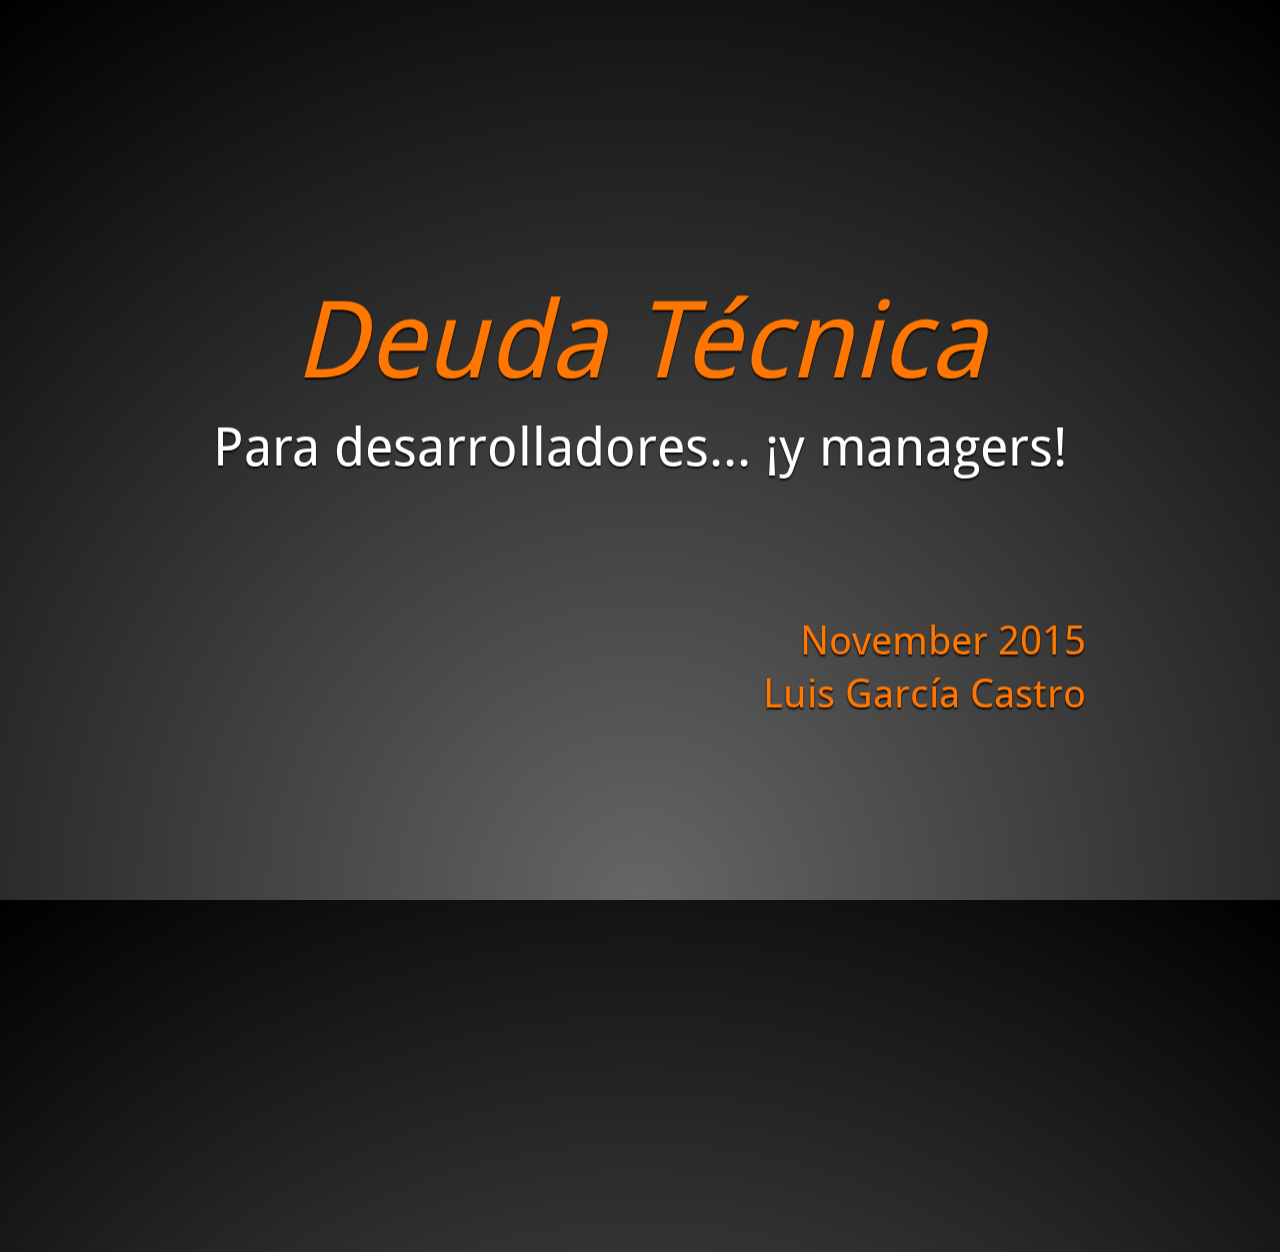
<file: index_ES.html>
<!DOCTYPE html>
<html lang="en-US">
    <head>
        <meta charset="utf-8" />
        <meta name="viewport" content="width=1024" />
        <meta name="apple-mobile-web-app-capable" content="yes" />
        
        <meta name="description" content="Seminario de Deuda Técnica a cargo de Luis García Castro" />
        <meta name="author" content="Luis García Castro" />
        <meta name="keywords" content="Presentation, Deuda Técnica, Technical Debt, Presentación, Seminario" />  
        <title>Deuda Técnica - Luis García Castro</title>
        
		<link rel="stylesheet" href="css/style.css" />
   
		<link rel="shortcut icon" href="favicon.png" />
		<link rel="apple-touch-icon" href="apple-touch-icon.png" />
    </head>
    <body class="impress-not-supported">

	<div class="fallback-message">
		<p>Your browser <b>doesn't support the features required</b> by impress.js, so you are presented with a simplified version of this presentation.</p>
    	<p>For the best experience please use the latest <b>Chrome</b>, <b>Safari</b> or <b>Firefox</b> browser.</p>
	</div>

	<div id="impress">

		<div id="titulo" class="step slide with_height" data-x="3500" data-y="2000" data-z="1000" data-scale="5" data-rotate-x="-25" >
			<div class="title">
				<p><em>Deuda Técnica</em></p>
			</div>
			<div class="subtitle">
				<p>Para desarrolladores... ¡y managers!</p>
			</div>
			<div class="author">
				<p>November 2015 <br />Luis García Castro</p>
			</div>
		</div>

		<div id="comentarios-recurrentes" class="step slide" data-x="3500" data-y="2000" data-z="-20000" data-scale="1">
			<div class="section-title">
				<h4>Comentarios recurrentes</h4>
			</div>
			
			<div class="notes">
				<ul>
					<li>¿No teníamos documentados estos servicios?</li>
					<li>Pensé que habíamos probado este módulo...</li>
					<li>Si arreglo esto se romperá eso otro... creo</li>
					<li>No toques eso, la última vez que alguien tocó se rompió XXX</li>
					<li>Pon un comentario y ya lo miraremos después</li>
					<li>Pon un TODO y ya lo miraremos después</li>
					<li>Pon un comentario, ahí justo encima del TODO</li>
					<li>¡Yo sólo toqué una línea!</li>
				</ul>
			</div>
		</div>

		<div id="sondeo" class="step slide" data-x="2500" data-y="-1000" data-scale="3" data-rotate="-30">
			<div class="section-title">
				<h3>La deuda técnica... <br /><em>¿es buena o mala?</em></h3>
			</div>
		</div>

		<div id="motivos" class="step slide" data-x="8000" data-y="-500" data-scale="4">
			<div class="slide-title">Motivos para dar esta charla</div>
			<div class="slide-content">
				<ul class="lv0_indent">
					<li>Orientar al personal técnico sobre la toma de <em>decisiones de negocio</em></li>
					<li>Orientar al personal de negocio sobre la toma de <em>decisiones técnicas</em></li>
					<li>Ayudar a que la deuda técnica pueda ser gestionada de forma más <em>explícita y transparente</em></li>
					<li><em>Aumentar la conciencia</em> sobre este asunto</li>
				</ul>
			</div>
		</div>

		<!-- Contenido -->

		<div id="contenido" class="step slide" data-x="8500" data-y="2500" data-scale="5">
			<div class="slide-title">
				<h3><em>Contenido</em></h3>
			</div>
			<div class="slide-content">
				<ol class="lv0_indent">
					<li>Introducción a la deuda técnica</li>
					<ul class="lv1_indent">
						<li>Analogías con la deuda financiera</li>
						<li>Tipos de deuda financiera</li>
						<li>Síntomas</li>
					</ul>
					<li>Cómo, cuándo y por qué endeudarse</li>
					<li>Deuda técnica vs código de mala calidad</li>
					<li>Pagando la deuda técnica</li>
				</ol>
			</div>
		</div>
		
		<div id="intro" class="step slide" data-x="9000" data-y="4000" data-rotate="90">
			<div class="slide-title"><em>Introducción</em></div>
			<div class="slide-content">
				<p><i>&laquo;Shipping first time code is like going into <em>debt</em>. A little debt speeds development so long as it is paid back promptly with a rewrite. [...] The <em>danger</em> occurs when the debt is not repaid. Every minute spent on not-quite-right code counts as <em>interest</em> on that debt. Entire engineering organizations can be brought to a stand-still under the debt load of an unconsolidated implementation.&raquo;</i></p>
				<p><b><em>Ward Cunningham</em>, Marzo de 1992</b></p>
			</div>
			<div class="notes">
				<ul>
					<li>"Ward" Cunningham is an American computer programmer who developed the first wiki.</li>
					<li>You start writing an application. In the beginning there is no need for user roles. Everyone can do anything. At some point you start having two different permissions for a specific action. The tech team considers whether to create a full fledged permission system, but at this point it really looks like over engineering. Some time later another thing requires the differentiation of users, and then another and another. The solution is refactoring it to have a decent permission system. To make this refactoring will take way more time than just adding another method, but will simplify the code and make future permissions to be added with one line of code, or even by just adding a row in the database.
					<ul>
						<li>* 4 now (the permission), 22 later (the refactoring, that now is a bit more complicated)</li> 
						<li>* 21 now (the refactoring), 0 later (the permission)</li>
						<li>* 4 now (the permission), no refactoring at all, and then 5 for the next permissions, and then 6, 7… until the point a new refactoring is suggested, now costing 50-something</li>
					</ul>
					</li>
				</ul>
			</div>			
		</div>

		<div id="analogias" class="step slide" data-x="8000" data-y="4000">
			<div class="slide-title"><em>Analogías</em> con la deuda financiera</div>
			<div class="slide-content">
				<ul class="lv2_indent">
					<li><p><em>Interés</em></p></li>
					<li><p>Amortizar <em>capital</em></p></li>
					<li><p>Ampliar un <em>préstamo</em></p></li>
					<li><p><em>Bancarrota</em></p></li>
					<li><p><em>Inflación</em> técnica</p></li>
					<li><p>Amnistía <em>fiscal</em></p></li>
				</ul>
			</div>
			<div class="notes">
				<ol type="a">
					<li>Interés - Cada minuto que pasas con código poco limpio</li>
					<li>Amortizar - Refactorizar</li>
					<li>Ampliar un préstamo - Las negligencias de diseño</li>
					<li>Bancarrota - Situación con un interés sobre la deuda tan grande que es imposible avanzar y es necesario una reescritura completa</li>
					<li>Inflación Técnica - Cuando el actual nivel de nuestra tecnología es suficientemente viejo como para perder compatibilidad con el resto de la industria</li>
					<li>Aminstía Fiscal - Desechar prototipos, productos o componentes y renunciar a usarlos</li>
				</ol>
			</div>
		</div>

		<div id="tipos-de-deuda" class="step slide" data-x="7000" data-y="4000" data-rotate="90">
			<div class="slide-title">Tipos de deuda técnica</div>
			<div class="slide-content">
				<ul class="lv1_indent">
					<li><em>Intencionada vs NO intencionada</em></li>
					<li>Deuda de <em>diseño o arquitectura</em></li>
					<li>Deuda de <em>calidad</em></li>
					<li>Deuda en los <em>tests</em></li>
					<li>Deuda en el <em>conocimiento</em> y la documentación</li>
					<li>Deuda en el <em>entorno</em></li>
				</ul>
			</div>
			<div class="notes">
				<ul>
				<li>Intencionada: “No hay tiempo para hacerlo multi-idioma, ya se hará en el futuro”</li>
				<li>Intencionada: “No hay tiempo para completar los test, ya lo haremos cuando subamos a PRO”</li>
				<li>No intencionada: Dejar que alguien escriba código que no sigue cierto estándar</li>
				<li>No intencionada: Una decisión importante de diseño que finalmente fracasa</li>
				<li>No intencionada: Dejar sin supervisión al programador junior</li>
				<li>Diseño: soluciones no óptimas, atajos</li>
				<li>Tests: Pocos test automáticos y demasiadas pruebas de regresión</li>
				<li>Documentación: Sólo unos pocos conocen el sistema</li>
				<li>Hardware, entornos,... demasiadas acciones manuales</li>
				</ul>
				 
			</div>
		</div>

		<div id="sintomas" class="step slide" data-x="6250" data-y="4000">
			<div class="slide-title">Síntomas</div>
			<div class="slide-content">
				<ul class="lv1_indent">
					<li><p>Pérdida de <em>productividad</em>, <em>motivación</em>, ...</p></li>
					<li><p>Incremento en los <em>test manuales</em></p></li>
					<li><p><em>Retrasos</em> en entregas</p></li>
					<li><p><em>Código duplicado</em></p></li>
					<li><p>Código <em>ilegible</em></p></li>
					<li><p>Incremento imparable de <em>defectos</em></p></li>
					<li><p><em>Excesivo estrés</em> en cada entrega</p></li>
					<li><p><em>Miedo</em> a tocar el código</p></li>
					<li><p>Librerías <em>anticuadas</em></p></li>
				</ul>
			</div>
			<div class="notes">
				<ol type="a">
					<li>Siempre que podamos medir la productividad (Scrum)</li>
					<li>Dedicamos demasiado tiempo a pruebas de regresión</li>
					<li>Cada vez es más difícil cumplir los deadlines</li>
					<li>Conduce a anomalías y problemas en el soporte</li>
					<li>Falta de calidad y control</li>
					<li>El equipo sufre demasiada presión</li>
					<li>El 80% del tiempo se pasa leyendo código, si no se entiende no se puede construir</li>
					<li>Es todo tan delicado que no hay forma de tocar sin romper nada</li>
					<li>Y no somos capaces de actualizar las versiones</li>
				</ol>
			</div>
		</div>

		<div id="ventajas-e-inconvenientes" class="step slide" data-x="6500" data-y="5000" data-rotate="-90">
			<div class="slide-title">Ventajas e incovenientes</div>
			<div class="slide-content">
				<ul class="lv0_indent">
					<li>
						<p>Algunas ventajas:</p>
						<ul class="lv1_indent">
							<li>Se acorta el <em>Time To Market</em></li>
							<li>Se preserva el <em>capital</em> de la compañía</li>
							<li>Se <em>aplazan</em> decisiones y ciertos costes</li>
						</ul> 
					</li>
					<li>
						<p>Y algunos inconvenientes:</p>
						<ul class="lv1_indent">
							<li>Reduce la <em>velocidad</em> y la <em>productividad</em></li>
							<li>Aumenta el <em>riesgo</em></li>
							<li><em>Limita</em> los nuevos desarrollos</li>
							<li>Conduce a un <em>círculo vicioso</em></li>
						</ul> 
					</li>
				</ul>
			</div>
			<div class="notes">
				<ul>
					<li>The mantra created by LinkedIn’s founder Reid Hoffman “if you are not embarrassed by the first version of your product, you’ve launched too late” quickly became an excuse for an anything goes approach. Thousands of startups have launched and failed precisely for the lack of quality.</li>
					<li>MVP vs MLP</li>
					<li>Exercise: Draw your technical curve http://blog.crisp.se/2013/10/11/henrikkniberg/good-and-bad-technical-debt</li>
				</ul>
			</div>
		</div>


		<div id="como-evitar-la-deuda" class="step slide" data-x="7500" data-y="5000">
			<div class="slide-title">Cómo evitar deuda no intencionada</div>
			<div class="slide-content">
				<ul class="lv0_indent">
					<li><p>Automatiza (IC) los test todo lo posible (<em>¡unitarios y funcionales!</em>)</p></li>
					<li><p><em>Comparte</em> el conocimiento (técnico y funcional)</p></li>
					<li><p>Deja siempre el código tan <em>limpio</em> como lo encontraste, o si es posible <em>mejor</em></p></li>
					<li><p>Concreta (si no lo hiciste ya) una buena <em>DoD</em></p></li>
					<li><p><em>Kaizen</em>: TDD, BDD, Fail Fast, Code Reviews, ...</p></li>
					<li><p>Limita el <em>WIP</em>, siempre</p></li>
					<li><p><em>Monitoriza</em> en cada momento la deuda</p></li>
					<li><p>Y en definitiva: <em>Nunca pidas permiso para hacer tu trabajo correctamente</em></p></li>
				</ul>
			</div>
		</div>
		
		<div id="como-endeudarse" class="step slide" data-x="8500" data-y="5000" data-rotate="90">
			<div class="slide-title">Cómo endeudarse intencionadamente</div>
			<div class="slide-content">
				<ul class="lv0_indent">
					<li>Toda la deuda intencionada <em>puede y debe ser trazada</em> (por definición)</li>
					<li>Con la misma consideración que un <em>defecto</em></li>
					<li>Incluye tu deuda en el <em>Product Backlog</em></li>
					<li>Monitoriza la <em>velocidad</em> del proyecto</li>
					<li>Monitoriza la cantidad de <em>retrabajo</em></li>
					<li>Adapta tus presupuestos</li>
					<li><em>Mide la deuda en dinero</em></li>
				</ul>
			</div>
		</div>

		<div id="deuda-vs-mala-calidad" class="step slide" data-x="5000" data-y="-1000" data-scale="3" data-rotate="30">
			<div class="section-title">
				<h3>Deuda técnica <br /><em>vs</em> <br />Código de mala calidad</h3>
			</div>
			<div class="notes">
				<ul>
					<li>It’s a responsibility of the tech team to make business understand the consequences of this kind of action</li>
					<li>Technical debt can be paid by refactoring. It takes time but it’s doable. But when code is just bad, refactoring is way, way harder.</li>
					<li>Michael Feathers, have defined legacy code as code without tests: 
						<blockquote>“Code without tests is bad code.
						It doesn’t matter how well written it is; it doesn’t matter
						how pretty or object-oriented or well-encapsulated it is.
						With tests, we can change the behavior of our code quickly and verifiably.
						Without them, we really don’t know if our code is getting better or worse.”</blockquote></li>
				</ul>
			</div>
		</div>

		<div id="pagando-la-deuda" class="step slide" data-x="-250" data-y="-1500" data-scale="3">
			<div class="section-title">
				<h3><em>Pagando</em><br />la deuda técnica</h3>
			</div>
			<div class="notes">
				<ul>
					<li>When developers propose a big rewrite, and for whatever crazy reasons, business agrees, the stage is set for a new kind of failure:
					<ul>
						<li>It turns out that it’s virtually impossible to track all functionality in a legacy code base, and few rewrite projects take the huge necessary time to document everything.</li>
						<li>Business will ask is about deadlines. Estimating a big rewrite is probably one of the most unrealistic things one can try to do.</li>
						<li>Business will not accept all new features to be halted. Therefore there will be the need to keep track of them, and to reimplement them as well. And all relevant data should be migrated</li>
						<li>In the rush to convince business, developers will promise all kinds of things, like that the refactoring will make the system faster, more robust or scalable…</li>
						<li>Given part of the problem was developer’s inexperience in coding itself, how can they guarantee that now they know better?</li>
						<li>Generally, planning is not a particular strength of the kind of project that ends up needing a rewrite. Will the rewrite be properly planned?</li>
					</ul>
				</ul>
			</div>
		</div>
		
		<div id="antes-de-pagar" class="step slide" data-x="-1000" data-y="-250" data-rotate="-90" data-scale="2">
			<div class="slide-title"><em>Antes</em> de pagar la deuda técnica</div>
			<div class="slide-content">
				<ul class="lv0_indent">
					<li>¿Hemos estimado cuánto cuesta pagar y cuánto no pagar?</li>
					<li>¿Nos creemos esas estimaciones?</li>
					<li>¿Cuánto reduciremos el esfuerzo actual para dedicarlo a deuda?</li>
					<li>¿Cuánto cuesta una solución <i>sucia</i>?</li>
					<li>¿Cuánto cuesta una solución <i>limpia</i>?</li>
					<li>¿Cuánto costaría hacer la solución <i>limpia</i> si haremos ahora la <i>sucia</i>?</li>
				</ul>
			</div>
		</div>

		<div id="como-se-paga" class="step slide" data-x="500" data-y="-250" data-rotate="90" data-scale="2">
			<div class="slide-title">Cómo se paga la deuda técnica</div>
			<div class="slide-content">
				<ol class="lv0_indent">
					<li>Comenta con los responsables <em>técnicos</em> tu propuesta y el alcance de la misma</li>
					<li><em>Mide</em> con ellos la deuda que queréis pagar</li>
					<li>Comunica claramente las <em>implicaciones</em> a los responsables de negocio</li>
					<li>Logra decisiones <em>explícitas</em> sobre si se debe amortizar <em>más o menos</em> deuda</li>
					<li>Diseña estrategias para evitar que al pagar se genere <em>nueva deuda</em></li>
					<li>Toma decisiones <em>explícitas</em> sobre <em>cuándo y cómo</em> se va a pagar</li>
				</ol>
			</div>
		</div>

		<div id="preguntas" class="step slide" data-x="3500" data-y="3400" data-scale="3" data-rotate-y="90">
			<div class="section-title lower">
				<h3>¿Preguntas?</h3>
			</div>
		</div>

		<div id="bibliografia" class="step slide" data-x="3500" data-y="4500" data-scale="4">
			<div class="slide-title">Bibliografía</div>
			<div class="slide-content">

				<p class="bibliografia">
					<a href="http://c2.com/doc/oopsla92.html">
						<img src="img/information.png" alt="Link to article" class="small_rounded_icon" /> 
						<em>Ward Cunningham</em>&nbsp;&nbsp;&nbsp; The WyCash Portfolio Management System
					</a>
				</p>
				<p class="bibliografia">
					<a href="https://medium.com/@joaomilho/festina-lente-e29070811b84">
						<img src="img/information.png" alt="Link to article" class="small_rounded_icon" /> 
						<em>Joao Milho</em>&nbsp;&nbsp;&nbsp; Technical Debt 101
					</a>
				</p>
				<p class="bibliografia">
					<a href="http://www.ontechnicaldebt.com/blog/steve-mcconnell-on-categorizing-managing-technical-debt/">
						<img src="img/information.png" alt="Link to article" class="small_rounded_icon" /> 
						<em>Steve McConnell</em>&nbsp;&nbsp;&nbsp; How to Categorize & Communicate Technical Debt
					</a>
				</p>
				<p class="bibliografia">
					<a href="http://chadfowler.com/blog/2006/12/27/the-big-rewrite/">
						<img src="img/information.png" alt="Link to article" class="small_rounded_icon" /> 
						<em>Chad Fowler</em>&nbsp;&nbsp;&nbsp; The Big Rewrite
					</a>
				</p>
				<p class="bibliografia">
					<a href="http://blog.crisp.se/2013/10/11/henrikkniberg/good-and-bad-technical-debt">
						<img src="img/information.png" alt="Link to article" class="small_rounded_icon" /> 
						<em>Henrik Kniberg</em>&nbsp;&nbsp;&nbsp; Good and Bad Technical Debt
					</a>
				</p>
				<p class="bibliografia">
					<a href="http://docs.codehaus.org/display/SONAR/Technical+Debt+Calculation">
						<img src="img/information.png" alt="Link to article" class="small_rounded_icon" /> 
						<em>Olivier Gaudin</em>&nbsp;&nbsp;&nbsp; Technical Debt plugin para Sonar
					</a>
				</p>
				<p class="bibliografia">
					<a href="http://www.nytimes.com/2012/12/09/technology/air-force-stumbles-over-software-modernization-project.html">
						<img src="img/information.png" alt="Link to article" class="small_rounded_icon" /> 
						<em>NYTimes</em>&nbsp;&nbsp;&nbsp; Billion-Dollar Flop: Air Force Stumbles on Software Plan
					</a>
				</p>
				<p class="bibliografia">
					<a href="http://es.slideshare.net/lemiorhan/technical-debt-do-not-underestimate-the-danger">
						<img src="img/information.png" alt="Link to article" class="small_rounded_icon" /> 
						<em>Lemi Orhan Ergin</em>&nbsp;&nbsp;&nbsp; Technical Debt: Do Not Underestimate The Danger
					</a>
				</p>

			</div>
		</div>
		
		<div id="gracias" class="step slide" data-y="3500" data-scale="5">
			<div id="slide-title" class="slide-title centered-title"><h2>¡ Gracias !</h2></div>
			<div class="slide-content">
				<p id="name">
					<em>Luis García Castro</em>
				</p>
				<p id="email">
					<a href="mailto:luis.garcia@sopra.com">luis.garcia@sopra.com</a>
				</p>
				<p id="gplus">
					<a href="mailto:luisgc@gmail.com">
						<img src="img/social/google-plus.png" alt="Google Plus" class="rounded_icon" />
						luisgc@gmail.com
					</a>
				</p>
				<p id="linkedin">
					<a href="http://www.linkedin.com/in/LuisGC">
						<img src="img/social/linkedin.png" alt="LinkedIn" class="rounded_icon" />
						http://www.linkedin.com/in/LuisGC
					</a>
				</p>
				<p id="github">
					<a href="https://github.com/LuisGC">
						<img src="img/social/github.png" alt="GitHub" class="rounded_icon" />
						https://github.com/LuisGC
					</a>
				</p>
				<br />
				<p id="creativeCommons">
					<a href="http://creativecommons.org/licenses/by-sa/3.0/es/">
						<img src="img/creative-commons.png" alt="Creative Commons" class="rounded_icon" />
						<span class="footer"><i>Licencia Creative Commons <em>CC-BY-SA</em></i></span>
					</a>
				</p>
				<p id="openSource">
					<a href="https://github.com/bartaz/impress.js">
						<img src="img/open-source-logo.png" alt="Impress.js" class="rounded_icon" />
						<span class="footer">Presentación realizada con la herramienta Open Source <em>Impress.js</em></span>
					</a>
				</p>
								
			</div>
		</div>

		<div id="overview" class="step" data-x="3500" data-y="2000" data-rotate-x="-25" data-scale="12"></div>
		
	</div>
	<script src="js/impress.js"></script>
	<script src="js/impressConsole.js"></script>
	<script>
		impress().init();
		impressConsole().init(css="css/impressConsole.css");
		//impressConsole().open(); // If you want them to open automatically
	</script>

    </body>
</html>
</file>
<file: css/style.css>
*{
    margin: 0;
    padding: 0;
}

@font-face{
    font-family: DroidSans;
    src: url('../fonts/DroidSans.ttf');
}

body{        
    font-family: DroidSans;    
    min-height: 740px;   
    color: #EEE;
    
    background: #333333;
    background: -webkit-radial-gradient(center bottom, circle farthest-corner, #666666, #333333, black);
    background: -moz-radial-gradient(center bottom, circle farthest-corner, #666666, #333333, black);
    background: -o-radial-gradient(center bottom, circle farthest-corner, #666666, #333333, black);
    background: -ms-radial-gradient(center bottom, circle farthest-corner, #666666, #333333, black);
    background: radial-gradient(center bottom, circle farthest-corner, #666666, #333333, black);
    
    -webkit-font-smoothing: antialiased;
    text-shadow: 1px 1px 2px rgba(0, 0, 0, 0.5);
}

/* Defaults */

.step{
	position:relative;
    font-family: DroidSans;
    font-size: 20px;
    line-height: 1.5;
    
    -webkit-box-sizing: border-box;
    -moz-box-sizing: border-box;
    -ms-box-sizing: border-box;
    -o-box-sizing: border-box;
    box-sizing: border-box;    
    
    -webkit-transition: opacity 1s;
    -moz-transition: opacity 1s;
    -ms-transition: opacity 1s;
    -o-transition: opacity 1s;
    transition: opacity 1s;
}

.impress-enabled .step {
    margin: 0;
    opacity: 0;

    -webkit-transition: opacity 1s;
    -moz-transition:    opacity 1s;
    -ms-transition:     opacity 1s;
    -o-transition:      opacity 1s;
    transition:         opacity 1s;
}

.impress-enabled .step.active { 
	opacity: 1
}

.slide{
    display: block;    
	width: 972px; /* screen 1080 */
	height: 729px; /* screen 810 */ 
	padding: 20px 20px;
    font-family: DroidSans;
    color: #EEE;
    text-shadow: 0 2px 2px rgba(0, 0, 0, .9);
    font-size: 30px;
    line-height: 36px;
    letter-spacing: -1px;
    position: relative;  
    
    -webkit-border-radius: 10px;
    -moz-border-radius: 10px;
    border-radius: 10px;
}

.title{
    color: #ff7700;
    font-size: 80pt;
    padding: 20px;
    line-height: 65pt;
    text-align: center;
    position: relative;
    letter-spacing: normal;
    top: 25%
}

.subtitle{
    color: #FFF;
    font-size: 40pt;
    line-height: 65pt;
    text-align: center;
    position: relative;
    letter-spacing: normal;
    top: 25%
}

.author{
    color: #ff7700;
    font-family: DroidSans;
    font-size: 30pt;
    padding: 20px;
    line-height: 40pt;
    text-align: right;
    position: relative;
    letter-spacing: normal;
    top: 40%
}

.section-title{
    position: absolute;
    top: 30%;
    text-align: center;
    vertical-align: middle;
    font-size: 50pt;
    line-height: 110px;
    width: inherit;
}

.section-image{
	display: block;
	margin-left:auto;
	margin-right:auto;
	left: 0;
	right: 0;
	bottom:0;
	z-index:-1;
	position:absolute;
	padding-bottom: 40px;
}

.fixed_height{
	height: 300px !important;
	width: auto;
}

.maxed_height{
	max-height: 80%;
}

.with_logo{
    top: 10%;
}

.lower{
    top: 40%;
}

.slide-title{
    color: #FFF;
    height: 120px;
    font-size: 36pt;
    line-height: 120px;
}

.slide-title-small{
    font-size: 36pt;
    line-height: 60px;
}

.centered-title{
	text-align: center;
}

.no-title{
    margin-top: 120px;
}

.slide-content{
    /*height: 473px;*/    
    font-size: 28pt;
    line-height: 40pt;
    padding: 15px 40px;
    text-align: justify;
}

em{
    color: #ff7700;
}

.source{
	font-family: "Open Sans";
	padding: 10px;
	line-height: 20pt;
	text-align: right;
	letter-spacing: normal;
	position: absolute;
	bottom:0;
	right:0;
}

.lv0_indent{
    margin-left: 30px;
}

.lv1_indent{
    margin-left: 60px;
}

.lv2_indent{
    margin-left: 120px;
}

/* EOF Defaults */

/* Content */

#overview { display: none }

.impress-on-overview .step {
  opacity: 1;
  cursor: pointer;
}

#slide_details{
    font-size: 25px;
    position: absolute;
    bottom: 40px;
    right: 5px;
}

#slide_details p{
    text-align: right;
}

.footer{
	text-align: right;
    font-size: 18pt;
}

.bibliografia{
    font-size: 20pt;
}

#thank-you p{
    margin-bottom: 10px;
}

#thank-you p img{
    vertical-align: middle;
    opacity: 0.9;
}

#name{
    font-size: 40pt;
}

#email{
    margin-bottom: 20px !important;
    margin-left: -0.3em;
}

.event_logo {
	width:250px;
	vertical-align: middle;
	position: absolute;
	bottom:0;
	left:0;
	padding: 20px 25px;
}

.rounded_icon {
	 width:48px;
	 height:48px;
	 vertical-align: middle;
	 padding: 10px 0px;
}

.small_rounded_icon {
	 width:32px;
	 height:32px;
	 vertical-align: middle;
	 padding: 10px 0px;
}

a{
    color: #EEE;
    padding: 0.2em 0.3em 0.4em 0.3em;
    text-shadow: 1px 1px 2px rgba(0, 0, 0, 0.5);
}

a:link{
    -webkit-transition: 0.3s;
    -moz-transition:    0.3s;
    -ms-transition:     0.3s;
    -o-transition:      0.3s;
    transition:         0.3s;

    -webkit-border-radius: 4px;
    -moz-border-radius: 4px;
    border-radius: 4px;
}

a:link:hover {
    background: rgba(255,255,255, 0.2);
}

.img_tb{
    width: 824px;
    margin: 0 auto;
}

.img_tb td{
    text-align: center;
    padding: 3px;
}

/* EOF Content */

/* Fallback */

.fallback-message {
    font-family: DroidSans;
    line-height: 1.3;
    
    display: none;
    width: 780px;
    padding: 10px 10px 0;
    margin: 20px auto;
}

.fallback-message p {
    margin-bottom: 10px;
}

.impress-not-supported .step {
    position: relative;
    opacity: 1;
    margin: 20px auto;
}
/*
.impress-not-supported .slide{
    background: #333;
    border: #666 1px solid;
    
    -webkit-box-shadow: 0 4px 16px rgba(255,255,255,0.5);
    -moz-box-shadow: 0 4px 16px rgba(255,255,255,0.5);
    box-shadow: 0 4px 16px rgba(255,255,255,0.5);
}
*/
.impress-not-supported .slide .slide-title{
    padding: 10px 15px 0 15px;
}

.impress-not-supported .slide .slide-content{
    padding: 15px 40px;
}

.impress-not-supported .fallback-message {
    display: block;
}

/* EOF Fallback */

.step .notes {
    display: none;
}
</file>
